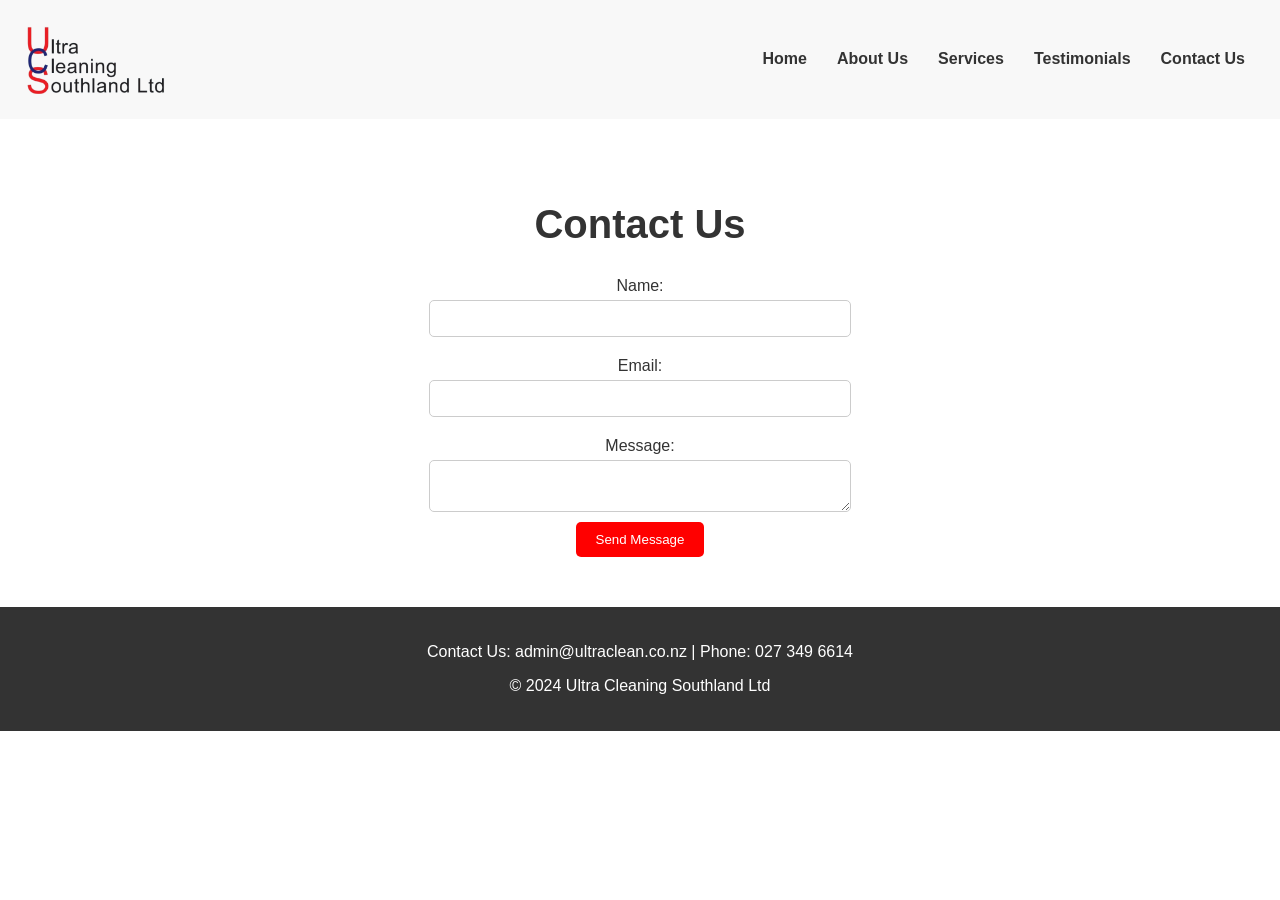
<file: Ultra Cleaning Website/contact.html>
<!DOCTYPE html>
<html lang="en">
<head>
    <meta charset="UTF-8">
    <meta name="viewport" content="width=device-width, initial-scale=1.0">
    <title>Contact Us - Ultra Cleaning Southland Ltd</title>
    <link rel="stylesheet" href="./styles.css">
</head>
<body>
    <header>
        <img src="./Assests/Logo.png" alt="Ultra Cleaning Southland Ltd Logo" class="logo">
        <nav>
            <ul>
                <li><a href="index.html">Home</a></li>
                <li><a href="about.html">About Us</a></li>
                <li><a href="services.html">Services</a></li>
                <li><a href="testimonials.html">Testimonials</a></li>
                <li><a href="contact.html">Contact Us</a></li>
            </ul>
        </nav>
    </header>

    <section id="contact">
        <h2>Contact Us</h2>
        <form action="submit_form.php" method="post">
            <label for="name">Name:</label>
            <input type="text" id="name" name="name" required>

            <label for="email">Email:</label>
            <input type="email" id="email" name="email" required>

            <label for="message">Message:</label>
            <textarea id="message" name="message" required></textarea>

            <button type="submit">Send Message</button>
        </form>
    </section>

    <footer>
        <p>Contact Us: admin@ultraclean.co.nz | Phone: 027 349 6614</p>
        <p>&copy; 2024 Ultra Cleaning Southland Ltd</p>
    </footer>
</body>
</html>
</file>
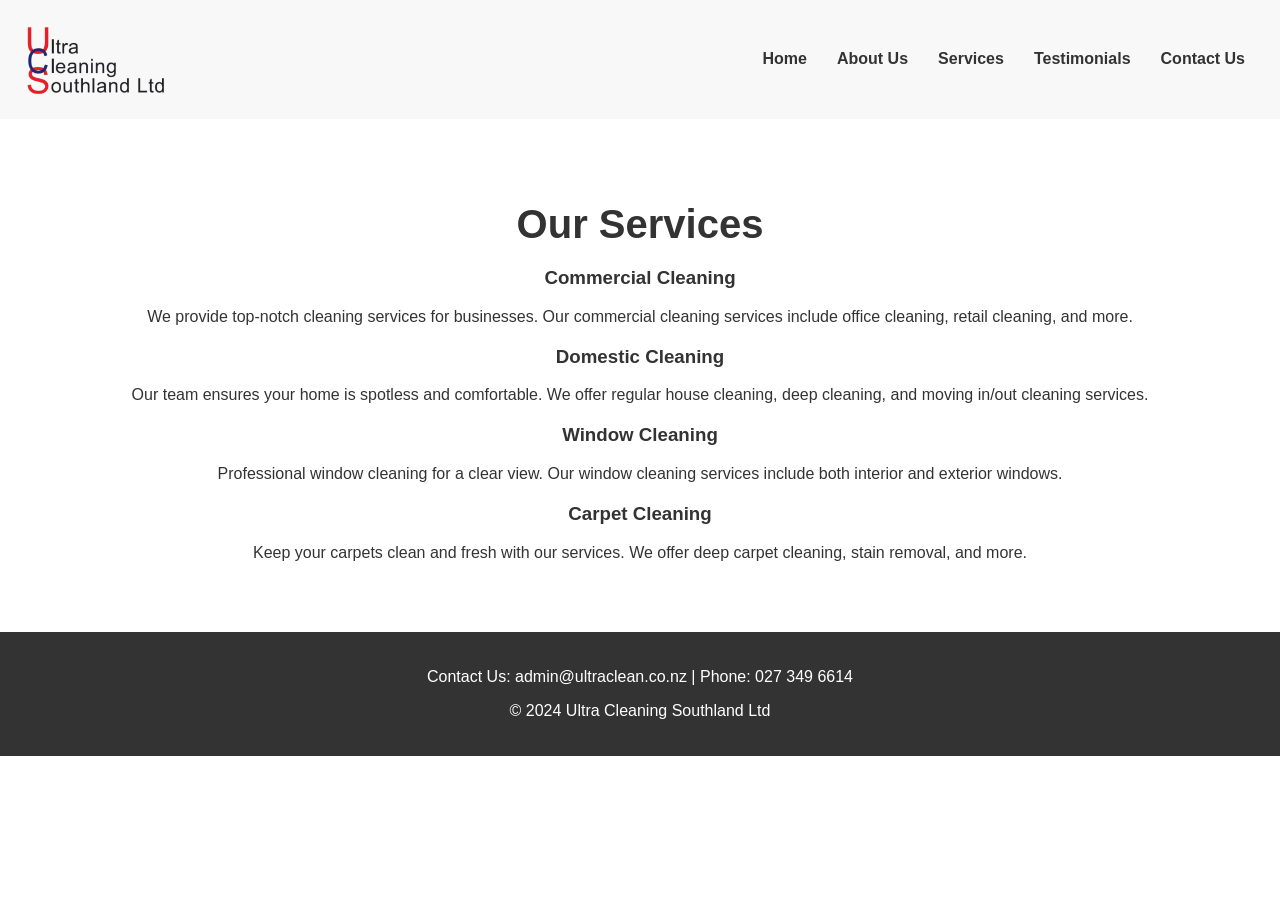
<file: Ultra Cleaning Website/services.html>
<!DOCTYPE html>
<html lang="en">
<head>
    <meta charset="UTF-8">
    <meta name="viewport" content="width=device-width, initial-scale=1.0">
    <title>Services - Ultra Cleaning Southland Ltd</title>
    <link rel="stylesheet" href="styles.css">
</head>
<body>
    <header>
        <img src="./Assests/Logo.png" alt="Ultra Cleaning Southland Ltd Logo" class="logo">
        <nav>
            <ul>
                <li><a href="index.html">Home</a></li>
                <li><a href="about.html">About Us</a></li>
                <li><a href="services.html">Services</a></li>
                <li><a href="testimonials.html">Testimonials</a></li>
                <li><a href="contact.html">Contact Us</a></li>
            </ul>
        </nav>
    </header>

    <section id="services">
        <h2>Our Services</h2>
        <div class="service">
            <h3>Commercial Cleaning</h3>
            <p>We provide top-notch cleaning services for businesses. Our commercial cleaning services include office cleaning, retail cleaning, and more.</p>
        </div>
        <div class="service">
            <h3>Domestic Cleaning</h3>
            <p>Our team ensures your home is spotless and comfortable. We offer regular house cleaning, deep cleaning, and moving in/out cleaning services.</p>
        </div>
        <div class="service">
            <h3>Window Cleaning</h3>
            <p>Professional window cleaning for a clear view. Our window cleaning services include both interior and exterior windows.</p>
        </div>
        <div class="service">
            <h3>Carpet Cleaning</h3>
            <p>Keep your carpets clean and fresh with our services. We offer deep carpet cleaning, stain removal, and more.</p>
        </div>
    </section>

    <footer>
        <p>Contact Us: admin@ultraclean.co.nz | Phone: 027 349 6614</p>
        <p>&copy; 2024 Ultra Cleaning Southland Ltd</p>
    </footer>
</body>
</html>
</file>
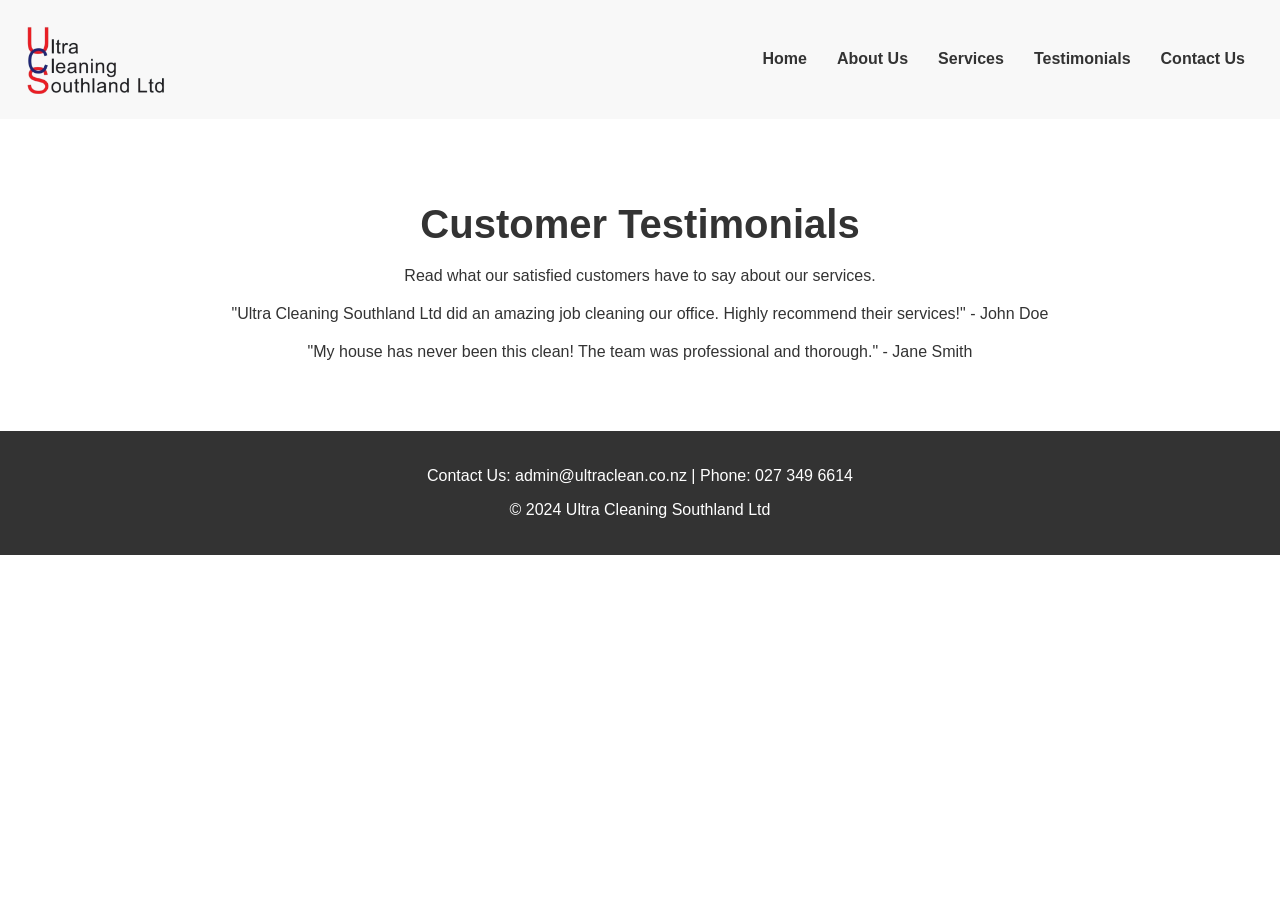
<file: Ultra Cleaning Website/testimonials.html>
<!DOCTYPE html>
<html lang="en">
<head>
    <meta charset="UTF-8">
    <meta name="viewport" content="width=device-width, initial-scale=1.0">
    <title>Testimonials - Ultra Cleaning Southland Ltd</title>
    <link rel="stylesheet" href="styles.css">
</head>
<body>
    <header>
        <img src="./Assests/Logo.png" alt="Ultra Cleaning Southland Ltd Logo" class="logo">
        <nav>
            <ul>
                <li><a href="index.html">Home</a></li>
                <li><a href="about.html">About Us</a></li>
                <li><a href="services.html">Services</a></li>
                <li><a href="testimonials.html">Testimonials</a></li>
                <li><a href="contact.html">Contact Us</a></li>
            </ul>
        </nav>
    </header>

    <section id="testimonials">
        <h2>Customer Testimonials</h2>
        <p>Read what our satisfied customers have to say about our services.</p>
        <div class="testimonial">
            <p>"Ultra Cleaning Southland Ltd did an amazing job cleaning our office. Highly recommend their services!" - John Doe</p>
        </div>
        <div class="testimonial">
            <p>"My house has never been this clean! The team was professional and thorough." - Jane Smith</p>
        </div>
    </section>

    <footer>
        <p>Contact Us: admin@ultraclean.co.nz | Phone: 027 349 6614</p>
        <p>&copy; 2024 Ultra Cleaning Southland Ltd</p>
    </footer>
</body>
</html>
</file>
<file: Ultra Cleaning Website/styles.css>
body {
    font-family: 'Open Sans', sans-serif;
    margin: 0;
    padding: 0;
    color: #333;
}

header {
    display: flex;
    justify-content: space-between;
    align-items: center;
    background-color: #f8f8f8;
    padding: 20px;
    flex-wrap: wrap;
}

.logo {
    width: 150px;
}

nav ul {
    list-style: none;
    margin: 0;
    padding: 0;
    display: flex;
    flex-wrap: wrap;
}

nav ul li {
    margin: 0 15px;
}

nav ul li a {
    text-decoration: none;
    color: #333;
    font-weight: bold;
}

#hero {
    background: url('images/background.jpg') no-repeat center center/cover;
    color: white;
    text-align: center;
    padding: 100px 20px;
}

#hero h1 {
    font-size: 3em;
    margin: 0;
}

#hero p {
    font-size: 1.5em;
    margin: 10px 0 20px;
}

.btn {
    background-color: #ff0000;
    color: white;
    padding: 10px 20px;
    text-decoration: none;
    font-weight: bold;
}

section {
    padding: 50px 20px;
    text-align: center;
}

section h2 {
    font-size: 2.5em;
    margin-bottom: 20px;
}

.service, .testimonial {
    margin: 20px 0;
}

form {
    display: flex;
    flex-direction: column;
    align-items: center;
}

form label {
    margin: 10px 0 5px;
}

form input, form textarea {
    padding: 10px;
    margin-bottom: 10px;
    width: 100%;
    max-width: 400px;
    border: 1px solid #ccc;
    border-radius: 5px;
}

form button {
    padding: 10px 20px;
    background-color: #ff0000;
    color: white;
    border: none;
    border-radius: 5px;
    cursor: pointer;
}

form button:hover {
    background-color: #cc0000;
}

footer {
    background-color: #333;
    color: white;
    text-align: center;
    padding: 20px;
}

/* Responsive Design */
@media (max-width: 768px) {
    nav ul {
        flex-direction: column;
        text-align: center;
    }

    nav ul li {
        margin: 10px 0;
    }

    #hero {
        padding: 50px 20px;
    }

    #hero h1 {
        font-size: 2em;
    }

    #hero p {
        font-size: 1.2em;
    }

    .btn {
        padding: 10px;
    }

    section h2 {
        font-size: 2em;
    }

    form input, form textarea {
        max-width: 100%;
    }
}

@media (max-width: 480px) {
    header {
        padding: 10px;
    }

    .logo {
        width: 100px;
    }

    nav ul {
        flex-direction: column;
        text-align: center;
    }

    nav ul li {
        margin: 5px 0;
    }

    #hero h1 {
        font-size: 1.5em;
    }

    #hero p {
        font-size: 1em;
    }

    .btn {
        padding: 8px;
        font-size: 0.9em;
    }

    section h2 {
        font-size: 1.5em;
    }

    form input, form textarea {
        padding: 8px;
    }

    form button {
        padding: 8px;
        font-size: 0.9em;
    }
}
</file>
